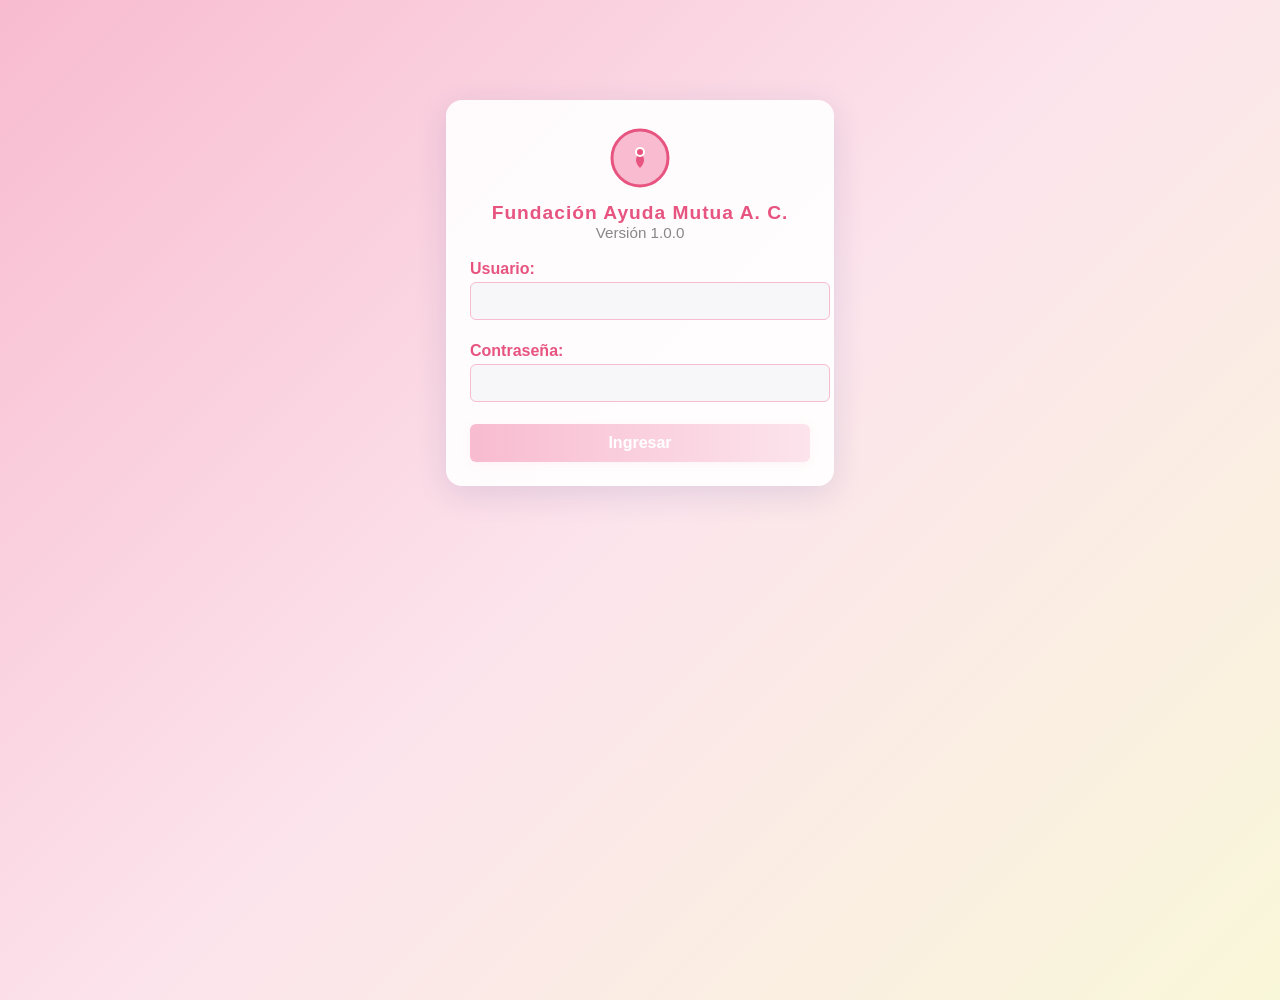
<file: index.html>
<!DOCTYPE html>
<html lang="es">
<head>
    <meta charset="UTF-8">
    <title>Fundación Ayuda Mutua A. C.</title>
    <link rel="stylesheet" href="estilos.css">
</head>
<body>
    <div class="login-container">
        <div class="empresa">
            <!-- Logotipo SVG -->
            <div class="logo-fam">
                <svg width="60" height="60" viewBox="0 0 60 60" fill="none">
                    <circle cx="30" cy="30" r="28" fill="#f8bbd0" stroke="#e75480" stroke-width="3"/>
                    <path d="M30 40 Q22 32 30 24 Q38 32 30 40Z" fill="#e75480"/>
                    <circle cx="30" cy="24" r="5" fill="#fff"/>
                    <circle cx="30" cy="24" r="3" fill="#e75480"/>
                </svg>
            </div>
            <h2>Fundación Ayuda Mutua A. C.</h2>
            <span>Versión 1.0.0</span>
        </div>
        <form>
            <label for="usuario">Usuario:</label>
            <input type="text" id="usuario" name="usuario" required>
            <label for="contrasena">Contraseña:</label>
            <input type="password" id="contrasena" name="contrasena" required>
            <input type="submit" value="Ingresar">
        </form>
    </div>
</body>
</html>
</file>
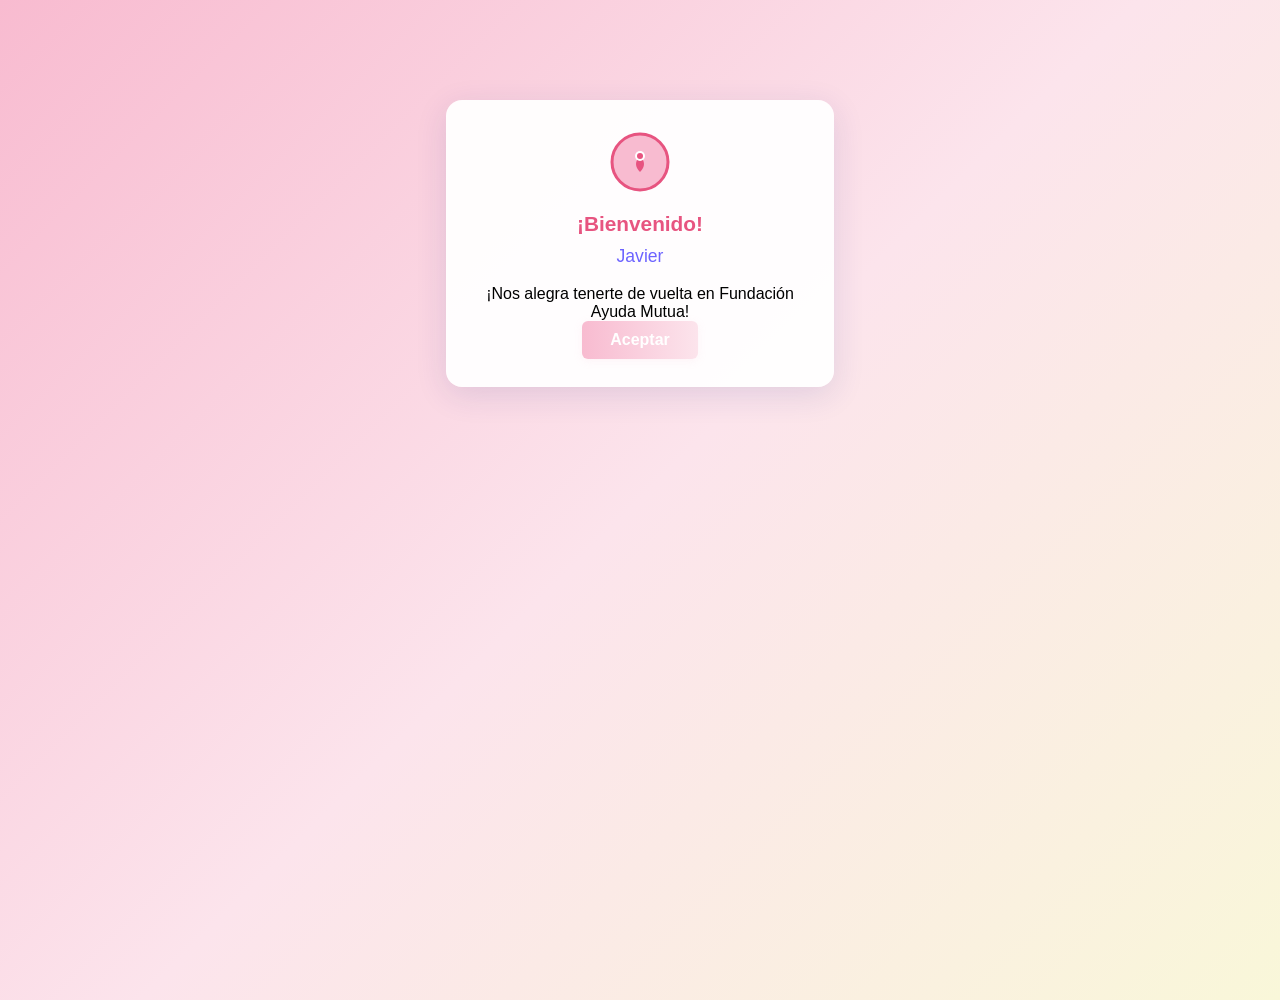
<file: bienvenida.html>
<!DOCTYPE html>
<html lang="es">
<head>
    <meta charset="UTF-8">
    <title>Bienvenido</title>
    <link rel="stylesheet" href="estilos.css">
    <style>
        .bienvenida-container {
            width: 340px;
            margin: 100px auto;
            padding: 32px 24px 28px 24px;
            background: rgba(255,255,255,0.95);
            border-radius: 16px;
            box-shadow: 0 8px 32px 0 rgba(31, 38, 135, 0.12);
            text-align: center;
        }
        .logo-fam {
            margin-bottom: 16px;
        }
        .bienvenida-mensaje {
            font-size: 1.3em;
            color: #e75480;
            margin-bottom: 10px;
            font-weight: bold;
        }
        .bienvenida-usuario {
            font-size: 1.1em;
            color: #6c63ff;
            margin-bottom: 18px;
        }
        .volver-btn {
            display: inline-block;
            padding: 10px 28px;
            background: linear-gradient(90deg, #f8bbd0 0%, #fce4ec 100%);
            color: #fff;
            border: none;
            border-radius: 6px;
            font-size: 1em;
            font-weight: bold;
            cursor: pointer;
            box-shadow: 0 2px 8px 0 rgba(248,187,208,0.15);
            transition: background 0.2s;
            text-decoration: none;
        }
        .volver-btn:hover {
            background: #e75480;
            color: #fff;
        }
    </style>
</head>
<body>
    <div class="bienvenida-container">
        <div class="logo-fam">
            <svg width="60" height="60" viewBox="0 0 60 60" fill="none">
                <circle cx="30" cy="30" r="28" fill="#f8bbd0" stroke="#e75480" stroke-width="3"/>
                <path d="M30 40 Q22 32 30 24 Q38 32 30 40Z" fill="#e75480"/>
                <circle cx="30" cy="24" r="5" fill="#fff"/>
                <circle cx="30" cy="24" r="3" fill="#e75480"/>
            </svg>
        </div>
        <div class="bienvenida-mensaje">¡Bienvenido!</div>
        <div class="bienvenida-usuario">Javier</div>
        <div>¡Nos alegra tenerte de vuelta en Fundación Ayuda Mutua!</div>
        <a href="index.html" class="volver-btn">Aceptar</a>
    </div>
</body>
</html>
</file>
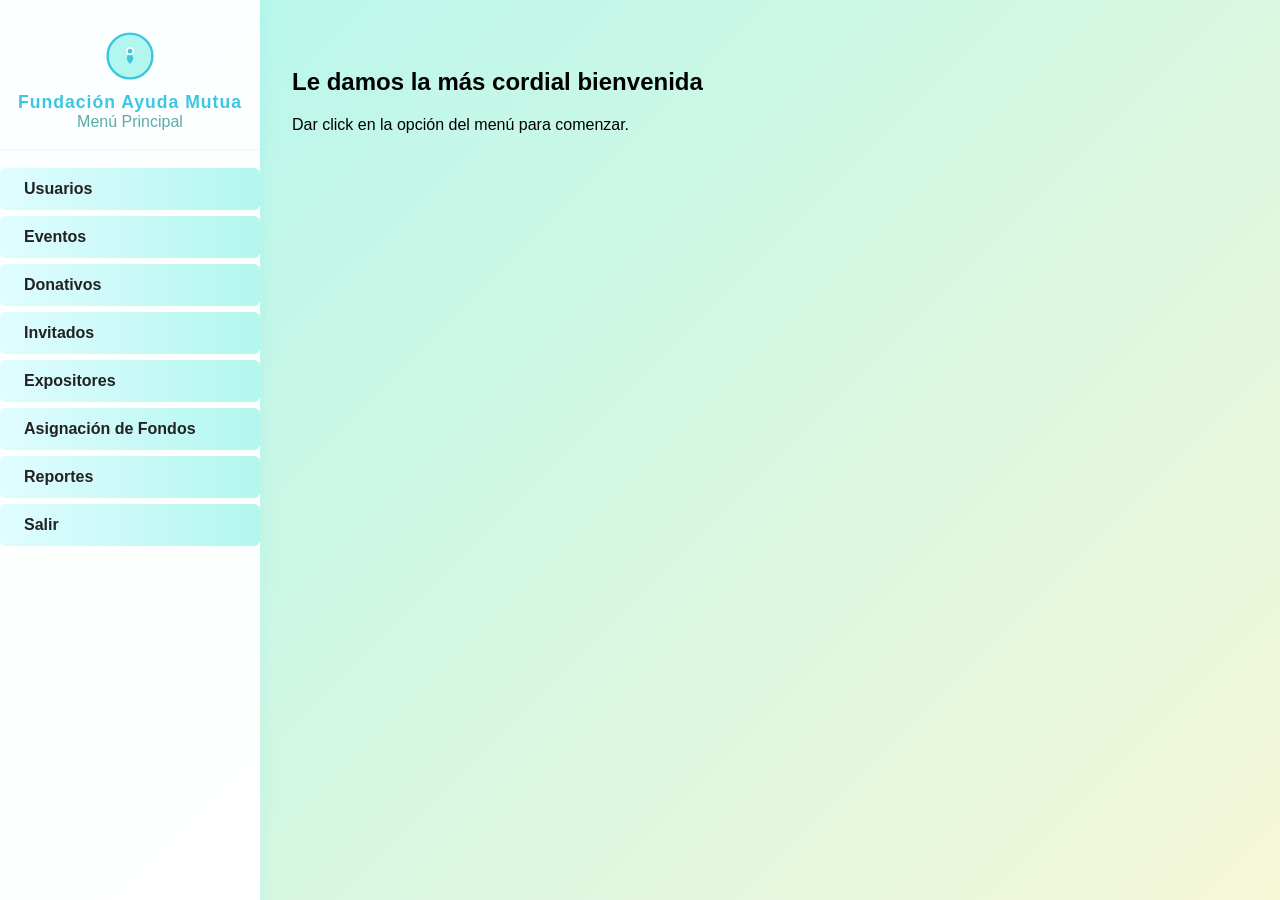
<file: menu.html>
<!DOCTYPE html>
<html lang="es">
<head>
    <meta charset="UTF-8">
    <title>Menú Principal</title>
    <link rel="stylesheet" href="menu.css">
</head>
<body>
    <div class="sidebar">
        <div class="menu-header">
            <svg width="48" height="48" viewBox="0 0 60 60" fill="none">
                <circle cx="30" cy="30" r="28" fill="#b2f7ef" stroke="#3ec6e0" stroke-width="3"/>
                <path d="M30 40 Q22 32 30 24 Q38 32 30 40Z" fill="#3ec6e0"/>
                <circle cx="30" cy="24" r="5" fill="#fff"/>
                <circle cx="30" cy="24" r="3" fill="#3ec6e0"/>
            </svg>
            <h1>Fundación Ayuda Mutua</h1>
            <span>Menú Principal</span>
        </div>
        <nav class="menu">
            <ul>
                <li class="has-submenu">
                    <a href="#">Usuarios</a>
                    <ul class="submenu">
                        <li><a href="#">Nuevo Usuario</a></li>
                        <li><a href="#">Editar Usuario</a></li>
                        <li><a href="#">Eliminar Usuario</a></li>
                    </ul>
                </li>
                <li class="has-submenu">
                    <a href="#">Eventos</a>
                    <ul class="submenu">
                        <li><a href="#">Crear Evento</a></li>
                        <li><a href="#">Editar Evento</a></li>
                        <li><a href="#">Cancelar Evento</a></li>
                    </ul>
                </li>
                <li><a href="#">Donativos</a></li>
                <li><a href="#">Invitados</a></li>
                <li><a href="#">Expositores</a></li>
                <li><a href="#">Asignación de Fondos</a></li>
                <li class="has-submenu">
                    <a href="#">Reportes</a>
                    <ul class="submenu">
                        <li><a href="#">Eventos</a></li>
                    </ul>
                </li>
                <li><a href="#">Salir</a></li>
            </ul>
        </nav>
    </div>
    <div class="main-content">
        <!-- Aquí aparecerán los formularios o el contenido que indiques -->
        <h2>Le damos la más cordial bienvenida</h2>
        <p>Dar click en la opción del menú para comenzar.</p>
        <!-- Agrega esto dentro de <div class="main-content"> en menu.html -->
<div id="formulario-evento" style="display:none;">
    <h2>Crear Evento</h2>
    <form id="crearEventoForm" class="evento-form">
        <label for="evento-id">ID:</label>
        <input type="text" id="evento-id" name="evento-id" readonly>

        <label for="nombre">Nombre del evento:</label>
        <input type="text" id="nombre" name="nombre" required>

        <label for="fecha">Fecha:</label>
        <input type="date" id="fecha" name="fecha" required>

        <label for="lugar">Lugar:</label>
        <input type="text" id="lugar" name="lugar" required>

        <label for="participantes">Cantidad de participantes:</label>
        <input type="number" id="participantes" name="participantes" min="1" required>

        <label for="expositores">Expositores:</label>
        <textarea id="expositores" name="expositores" rows="3" required></textarea>

        <label for="materiales">Materiales:</label>
        <textarea id="materiales" name="materiales" rows="3" required></textarea>

        <label for="alimentos">Alimentos:</label>
        <textarea id="alimentos" name="alimentos" rows="3" required></textarea>

        <button type="submit">Guardar Evento</button>
    </form>
</div>
    <!-- Reporte de eventos -->
<div id="reporte-eventos" style="display:none;">
    <h2>Reporte de Eventos</h2>
    <form id="form-reporte-eventos" class="evento-form" style="max-width:600px;">
        <label for="fecha-inicio">Fecha de Inicio:</label>
        <input type="date" id="fecha-inicio" name="fecha-inicio" required>
        <label for="fecha-final">Fecha Final:</label>
        <input type="date" id="fecha-final" name="fecha-final" required>
        <button type="submit">Buscar</button>
    </form>
    <div id="tabla-eventos" style="margin-top:24px; display:none;">
        <div style="text-align:right; margin-bottom:10px;">
            <button onclick="window.print()" class="evento-form button-print">Imprimir</button>
            <button class="evento-form button-pdf">Guardar PDF</button>
        </div>
        <table class="tabla-eventos">
            <thead>
                <tr>
                    <th>ID</th>
                    <th>Nombre del evento</th>
                    <th>Fecha</th>
                    <th>Lugar</th>
                    <th>Cantidad de participantes</th>
                    <th>Expositores</th>
                    <th>Materiales</th>
                    <th>Alimentos</th>
                </tr>
            </thead>
            <tbody id="eventos-tbody">
                <!-- Aquí se insertan los eventos -->
            </tbody>
        </table>
    </div>
</div>
    </div>
    <script>
let eventoId = 1;

document.querySelectorAll('.submenu a').forEach(link => {
    link.addEventListener('click', function(e) {
        if (this.textContent.trim() === "Crear Evento") {
            e.preventDefault();
            mostrarFormularioEvento();
        }
    });
});

function mostrarFormularioEvento() {
    // Oculta otros posibles formularios o mensajes
    document.querySelectorAll('.main-content > *:not(#formulario-evento)').forEach(el => el.style.display = 'none');
    // Muestra el formulario
    const formDiv = document.getElementById('formulario-evento');
    formDiv.style.display = 'block';
    // Asigna el ID automático
    document.getElementById('evento-id').value = eventoId++;
}
</script>
<script>
const eventosEjemplo = [
    {
        id: 1,
        nombre: "Jornada de Salud",
        fecha: "2025-09-10",
        lugar: "Centro Comunitario",
        participantes: 50,
        expositores: "Dr. López, Lic. Pérez",
        materiales: "Folletos, Equipo médico",
        alimentos: "Agua, Fruta, Sándwiches"
    },
    {
        id: 2,
        nombre: "Taller de Manualidades",
        fecha: "2025-09-15",
        lugar: "Casa de la Cultura",
        participantes: 30,
        expositores: "Mtra. García",
        materiales: "Papel, Tijeras, Pegamento",
        alimentos: "Jugos, Galletas"
    },
    {
        id: 3,
        nombre: "Conferencia Motivacional",
        fecha: "2025-09-20",
        lugar: "Auditorio Municipal",
        participantes: 100,
        expositores: "Ing. Ramírez",
        materiales: "Proyector, Micrófono",
        alimentos: "Café, Pan dulce"
    },
    {
        id: 4,
        nombre: "Feria de la Salud",
        fecha: "2025-09-25",
        lugar: "Parque Central",
        participantes: 200,
        expositores: "Dra. Torres, Lic. Díaz",
        materiales: "Carpas, Mesas, Folletos",
        alimentos: "Agua, Fruta"
    },
    {
        id: 5,
        nombre: "Capacitación de Voluntarios",
        fecha: "2025-09-28",
        lugar: "Oficinas FAM",
        participantes: 20,
        expositores: "Equipo FAM",
        materiales: "Manual, Plumas",
        alimentos: "Box lunch"
    }
];

// Mostrar formulario de reporte al hacer clic en Reportes > Eventos
document.querySelectorAll('.submenu a').forEach(link => {
    link.addEventListener('click', function(e) {
        if (this.textContent.trim() === "Eventos" && this.closest('.has-submenu').querySelector('a').textContent.trim() === "Reportes") {
            e.preventDefault();
            mostrarReporteEventos();
        }
    });
});

function mostrarReporteEventos() {
    document.querySelectorAll('.main-content > *').forEach(el => el.style.display = 'none');
    document.getElementById('reporte-eventos').style.display = 'block';
    document.getElementById('tabla-eventos').style.display = 'none';
    document.getElementById('form-reporte-eventos').reset();
}

document.getElementById('form-reporte-eventos').addEventListener('submit', function(e) {
    e.preventDefault();
    const inicio = document.getElementById('fecha-inicio').value;
    const fin = document.getElementById('fecha-final').value;
    const tbody = document.getElementById('eventos-tbody');
    tbody.innerHTML = "";

    // Filtrar eventos por fecha
    const filtrados = eventosEjemplo.filter(ev => ev.fecha >= inicio && ev.fecha <= fin);
    if (filtrados.length === 0) {
        tbody.innerHTML = `<tr><td colspan="8" style="text-align:center;">No hay eventos en ese periodo.</td></tr>`;
    } else {
        filtrados.forEach(ev => {
            tbody.innerHTML += `
                <tr>
                    <td>${ev.id}</td>
                    <td>${ev.nombre}</td>
                    <td>${ev.fecha}</td>
                    <td>${ev.lugar}</td>
                    <td>${ev.participantes}</td>
                    <td>${ev.expositores}</td>
                    <td>${ev.materiales}</td>
                    <td>${ev.alimentos}</td>
                </tr>
            `;
        });
    }
    document.getElementById('tabla-eventos').style.display = 'block';
});

// Botón PDF solo muestra alerta (puedes integrar librerías como jsPDF si lo deseas)
document.querySelector('.button-pdf').addEventListener('click', function() {
    alert('Funcionalidad de guardar en PDF no implementada en este prototipo.');
});
</script>
</body>
</html>
</file>
<file: estilos.css>
body {
    font-family: Arial, sans-serif;
    min-height: 100vh;
    margin: 0;
    /* Degradado rosa pastel */
    background: linear-gradient(135deg, #f8bbd0 0%, #fce4ec 50%, #f9f7d9 100%);
}
.login-container {
    width: 340px;
    margin: 100px auto;
    padding: 28px 24px 24px 24px;
    background: rgba(255,255,255,0.92);
    border-radius: 16px;
    box-shadow: 0 8px 32px 0 rgba(31, 38, 135, 0.12);
}
.empresa {
    text-align: center;
    margin-bottom: 18px;
}
.logo-fam {
    margin-bottom: 10px;
}
.empresa h2 {
    font-size: 1.2em;
    margin: 0;
    color: #e75480;
    letter-spacing: 1px;
}
.empresa span {
    font-size: 0.95em;
    color: #888;
}
label {
    display: block;
    margin-top: 10px;
    margin-bottom: 4px;
    font-weight: bold;
    color: #e75480;
}
input[type="text"], input[type="password"] {
    width: 100%;
    padding: 9px;
    margin-bottom: 12px;
    border: 1px solid #f8bbd0;
    border-radius: 6px;
    background: #f7f7fa;
    font-size: 1em;
    transition: border 0.2s;
}
input[type="text"]:focus, input[type="password"]:focus {
    border: 1.5px solid #e75480;
    outline: none;
}
input[type="submit"] {
    width: 100%;
    padding: 10px;
    background: linear-gradient(90deg, #f8bbd0 0%, #fce4ec 100%);
    color: #fff;
    border: none;
    border-radius: 6px;
    font-size: 1em;
    font-weight: bold;
    cursor: pointer;
    margin-top: 10px;
    box-shadow: 0 2px 8px 0 rgba(248,187,208,0.15);
    transition: background 0.2s;
}
input[type="submit"]:hover {
    background: #e75480;
    color: #fff;
    transition: background 0.2s;
}
</file>
<file: menu.css>
body {
    font-family: Arial, sans-serif;
    min-height: 100vh;
    margin: 0;
    background: linear-gradient(135deg, #b2f7ef 0%, #f6f7d7 100%);
    display: flex;
}
.sidebar {
    width: 260px;
    min-height: 100vh;
    background: rgba(255,255,255,0.96);
    box-shadow: 2px 0 16px 0 rgba(62, 198, 224, 0.10);
    padding: 0 0 24px 0;
    display: flex;
    flex-direction: column;
    position: fixed;
    left: 0;
    top: 0;
}
.menu-header {
    text-align: center;
    padding: 32px 16px 18px 16px;
    border-bottom: 1px solid #e0fcff;
}
.menu-header h1 {
    font-size: 1.1em;
    margin: 8px 0 0 0;
    color: #3ec6e0;
    letter-spacing: 1px;
}
.menu-header span {
    font-size: 1em;
    color: #5eaaa8;
}
.menu {
    margin-top: 18px;
    flex: 1;
}
.menu ul {
    list-style: none;
    padding: 0;
    margin: 0;
}
.menu > ul > li {
    margin-bottom: 6px;
    position: relative;
}
.menu a {
    display: block;
    padding: 12px 24px;
    border-radius: 6px;
    color: #222;
    text-decoration: none;
    background: linear-gradient(90deg, #e0fcff 0%, #b2f7ef 100%);
    font-weight: bold;
    transition: background 0.2s, color 0.2s;
}
.menu a:hover, .menu .has-submenu:hover > a {
    background: #3ec6e0;
    color: #fff;
}
.has-submenu {
    position: relative;
}
.submenu {
    display: none;
    position: absolute;
    left: 100%;
    top: 0;
    min-width: 170px;
    z-index: 10;
    background: rgba(255,255,255,0.98);
    box-shadow: 0 2px 8px 0 rgba(62,198,224,0.10);
    border-radius: 8px;
    padding: 8px 0;
}
.has-submenu:hover .submenu {
    display: block;
}
.submenu li {
    margin: 0;
}
.submenu a {
    padding: 10px 18px;
    background: none;
    color: #3ec6e0;
    font-weight: normal;
    border-radius: 0;
}
.submenu a:hover {
    background: #b2f7ef;
    color: #222;
}
.main-content {
    margin-left: 260px;
    padding: 48px 32px;
    flex: 1;
}
.evento-form {
    max-width: 420px;
    margin: 0 auto;
    background: #fff;
    padding: 28px 22px 22px 22px;
    border-radius: 12px;
    box-shadow: 0 2px 12px 0 rgba(62,198,224,0.08);
    display: flex;
    flex-direction: column;
    gap: 12px;
}
.evento-form label {
    font-weight: bold;
    color: #3ec6e0;
    margin-bottom: 2px;
}
.evento-form input[type="text"],
.evento-form input[type="date"],
.evento-form input[type="number"],
.evento-form textarea {
    padding: 8px;
    border: 1px solid #b2f7ef;
    border-radius: 5px;
    font-size: 1em;
    background: #f7fafd;
    resize: vertical;
}
.evento-form textarea {
    min-height: 60px;
}
.evento-form button {
    margin-top: 10px;
    padding: 10px;
    background: linear-gradient(90deg, #3ec6e0 0%, #b2f7ef 100%);
    color: #fff;
    border: none;
    border-radius: 6px;
    font-size: 1em;
    font-weight: bold;
    cursor: pointer;
    transition: background 0.2s;
}
.evento-form button:hover {
    background: #3ec6e0;
}
.tabla-eventos {
    width: 100%;
    border-collapse: collapse;
    background: #fff;
    margin-top: 10px;
    font-size: 0.97em;
}
.tabla-eventos th, .tabla-eventos td {
    border: 1px solid #b2f7ef;
    padding: 8px 6px;
    text-align: left;
}
.tabla-eventos th {
    background: #3ec6e0;
    color: #fff;
}
.button-print, .button-pdf {
    display: inline-block;
    margin-left: 8px;
    padding: 8px 18px;
    background: linear-gradient(90deg, #3ec6e0 0%, #b2f7ef 100%);
    color: #fff;
    border: none;
    border-radius: 6px;
    font-size: 1em;
    font-weight: bold;
    cursor: pointer;
    transition: background 0.2s;
}
.button-print:hover, .button-pdf:hover {
    background: #3ec6e0;
}
@media (max-width: 700px) {
    .sidebar {
        width: 100vw;
        min-height: auto;
        position: static;
        box-shadow: none;
    }
    .main-content {
        margin-left: 0;
        padding: 24px 8px;
    }
    .submenu {
        left: 0;
        top: 100%;
        min-width: 140px;
        position: static;
        box-shadow: none;
    }
}
</file>
